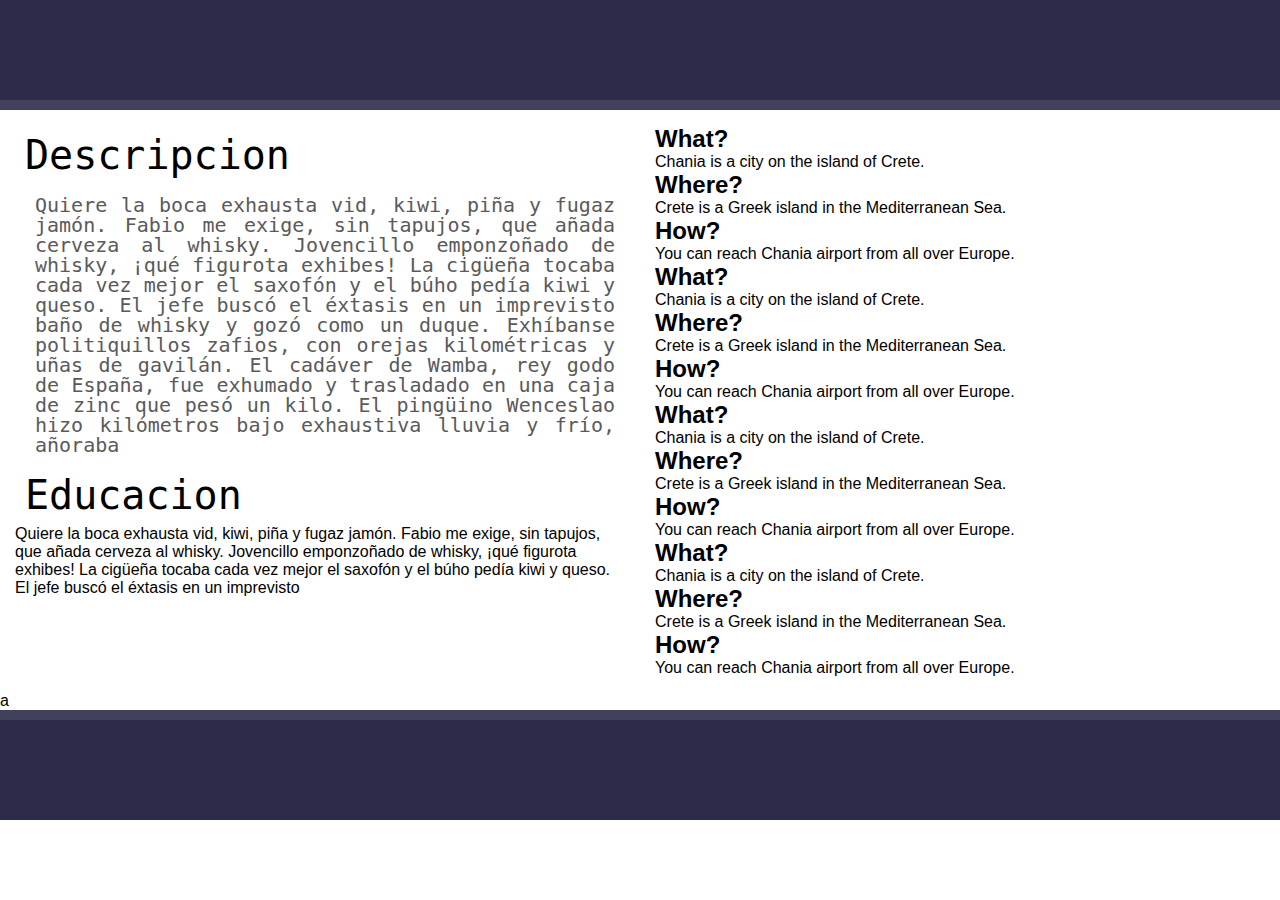
<file: resume-Responsive-master/index.html>
<!DOCTYPE html>
<html lang="en">
<head>
    <meta charset="UTF-8">
    <title>Title</title>
    <link rel="stylesheet" type="text/css" href="myStyle.css">
    <meta name="viewport" content="width=device-width, initial-scale=1.0">
</head>
<body>
    <nav>
        <div class="row head">
        </div>
        <div class="row separator">
        </div>
    </nav>

    <div class="col-6">
        <ul type="none">
            <li>
                <h2 class="title">Descripcion</h2>
                <p class="context">Quiere la boca exhausta vid, kiwi, piña y fugaz jamón. Fabio me exige, sin tapujos, que añada cerveza al whisky. Jovencillo emponzoñado de whisky, ¡qué figurota exhibes! La cigüeña tocaba cada vez mejor el saxofón y el búho pedía kiwi y queso. El jefe buscó el éxtasis en un imprevisto baño de whisky y gozó como un duque. Exhíbanse politiquillos zafios, con orejas kilométricas y uñas de gavilán. El cadáver de Wamba, rey godo de España, fue exhumado y trasladado en una caja de zinc que pesó un kilo. El pingüino Wenceslao hizo kilómetros bajo exhaustiva lluvia y frío, añoraba</p>
            </li>

            <li>
                <h2 class="title">Educacion</h2>
                <p>Quiere la boca exhausta vid, kiwi, piña y fugaz jamón. Fabio me exige, sin tapujos, que añada cerveza al whisky. Jovencillo emponzoñado de whisky, ¡qué figurota exhibes! La cigüeña tocaba cada vez mejor el saxofón y el búho pedía kiwi y queso. El jefe buscó el éxtasis en un imprevisto</p>
            </li>
        </ul>
    </div>

    <div class="col-6">
        <div class="aside">
            <h2>What?</h2>
            <p>Chania is a city on the island of Crete.</p>
            <h2>Where?</h2>
            <p>Crete is a Greek island in the Mediterranean Sea.</p>
            <h2>How?</h2>
            <p>You can reach Chania airport from all over Europe.</p>
            <h2>What?</h2>
            <p>Chania is a city on the island of Crete.</p>
            <h2>Where?</h2>
            <p>Crete is a Greek island in the Mediterranean Sea.</p>
            <h2>How?</h2>
            <p>You can reach Chania airport from all over Europe.</p>
             <h2>What?</h2>
            <p>Chania is a city on the island of Crete.</p>
            <h2>Where?</h2>
            <p>Crete is a Greek island in the Mediterranean Sea.</p>
            <h2>How?</h2>
            <p>You can reach Chania airport from all over Europe.</p>
            <h2>What?</h2>
            <p>Chania is a city on the island of Crete.</p>
            <h2>Where?</h2>
            <p>Crete is a Greek island in the Mediterranean Sea.</p>
            <h2>How?</h2>
            <p>You can reach Chania airport from all over Europe.</p>
        </div>
    </div>
    
    <div> 
        a
    </div>

    <footer>
        <div class="separator">
        </div>
        <div class="foo">
        </div>
    </footer>    
</body>
</html>
</file>
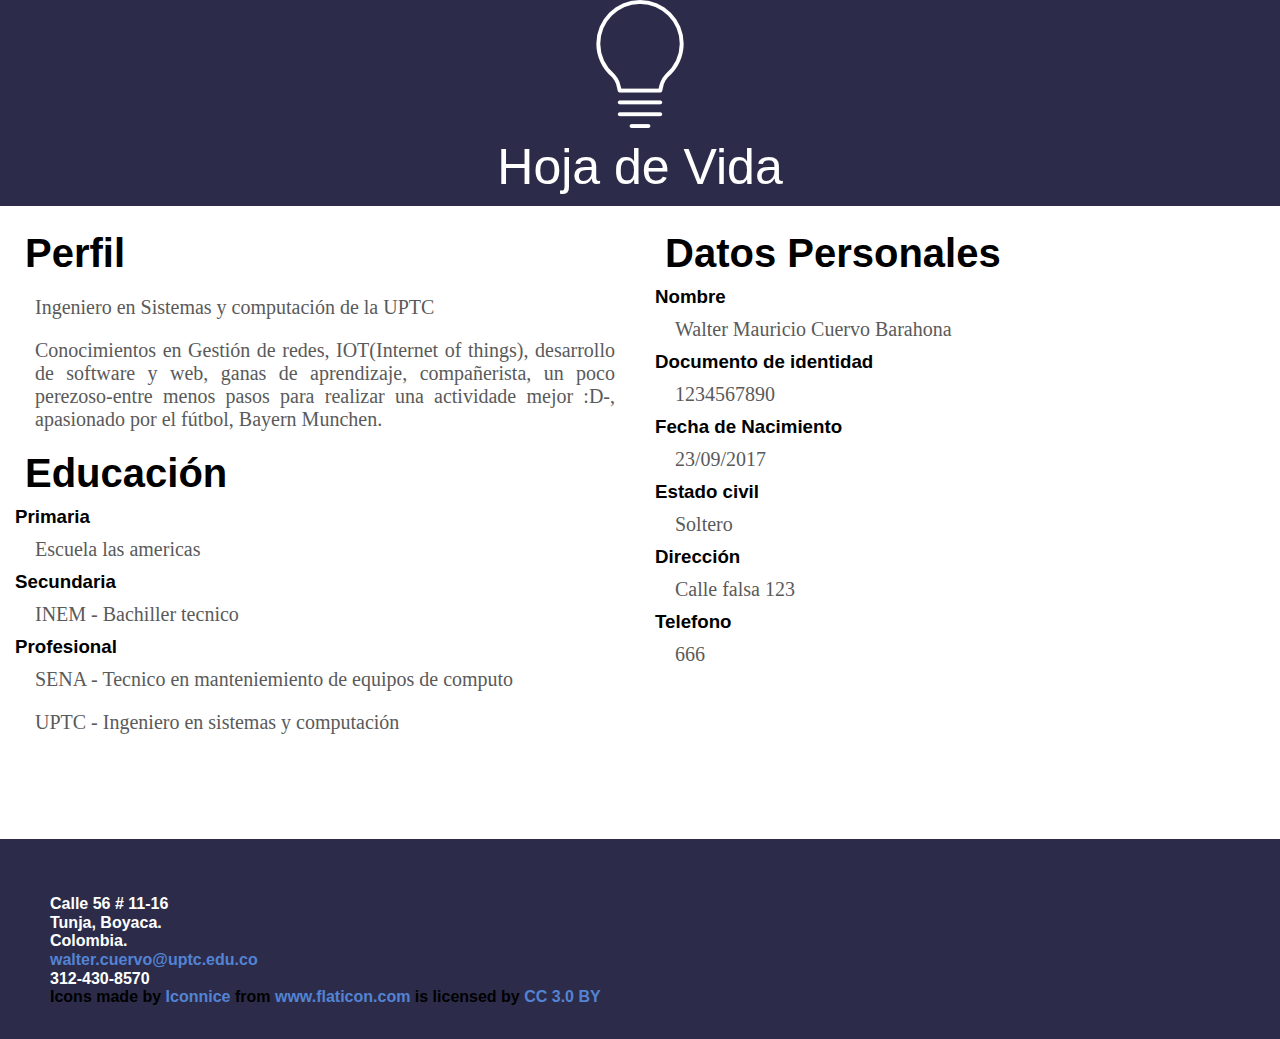
<file: resume-Responsive-master/untitled/html/index.html>
<!DOCTYPE html>
<html lang="en">
<head>
    <meta charset="UTF-8">
    <title>Title</title>
    <link rel="stylesheet" type="text/css" href="myStyle.css">
    <meta name="viewport" content="width=device-width, initial-scale=1.0">
</head>
<body>
<nav>
    <div class="row head">
        <div>
            <div class="image"></div>
            <p class="name">Hoja de Vida</p>

        </div>
    </div>
</nav>

<div class="col-6">
    <ul type="none">
        <li>
            <h2 class="title">Perfil</h2>
            <p class="context">Ingeniero en Sistemas y computación de la UPTC</p>
            <p class="context">Conocimientos en Gestión de redes, IOT(Internet of things), desarrollo de software y web, ganas de aprendizaje, compañerista, un poco perezoso-entre menos pasos para realizar una actividade mejor :D-, apasionado por el fútbol, Bayern Munchen.</p>
        </li>

        <li>
            <h2 class="title">Educación</h2>
            <h3>Primaria</h3>
            <p class="context">Escuela las americas</p>
            <h3>Secundaria</h3>
            <p class="context">INEM - Bachiller tecnico</p>
            <h3>Profesional</h3>
            <p class="context">SENA - Tecnico en manteniemiento de equipos de computo</p>
            <p class="context">UPTC - Ingeniero en sistemas y computación</p>
        </li>
    </ul>
</div>

<div class="col-6">
    <div class="aside">
        <h2 class="title">Datos Personales</h2>
        <ul type="none">
            <h3>Nombre</h3>
            <p class="context">Walter Mauricio Cuervo Barahona</p>
            <h3>Documento de identidad</h3>
            <p class="context">1234567890</p>
            <h3>Fecha de Nacimiento</h3>
            <p class="context">23/09/2017</p>
            <h3>Estado civil</h3>
            <p class="context">Soltero</p>
            <h3>Dirección</h3>
            <p class="context">Calle falsa 123</p>
            <h3>Telefono</h3>
            <p class="context">666</p>
        </ul>
    </div>
</div>
<div class="div-space"></div>
<footer class="footer-distributed">
    <div class="footer-center">
        <div>
            <p>Calle 56 # 11-16</p>
        </div>
        <div>
            <p>Tunja, Boyaca.</p>
        </div>
        <div>
            <p>Colombia.</p>
        </div>
        <div>
            <p><a href="mailto:support@company.com">walter.cuervo@uptc.edu.co</a></p>
        </div>
        <div>
            <p>312-430-8570</p>
        </div>
        <div>
        Icons made by <a href="https://www.flaticon.com/authors/iconnice" title="Iconnice">Iconnice</a> from <a href="https://www.flaticon.com/" title="Flaticon">www.flaticon.com</a> is licensed by <a href="http://creativecommons.org/licenses/by/3.0/" title="Creative Commons BY 3.0" target="_blank">CC 3.0 BY</a>
        </div>
    </div>
</footer>
</body>
</html>
</file>
<file: resume-Responsive-master/myStyle.css>
.head{
    background-color: #2c2c4a;
    min-height:100px;
}

.separator{
    background-color: #41415C;
    min-height: 10px;
}

.foo{
    background-color: #2c2c4a;
    min-height: 100px;
}

* {
    box-sizing: border-box;
    margin: 0;
    padding: 0;
    border: 0;
    font-family: "Lucida Sans", sans-serif;
}

.row::after {
    content: "";
    clear: both;
    display: table;
}
[class*="col-"] {
    float: left;
    padding: 15px;
}

.separatorContext{
    background-color: #9933cc;
    height: 1px; 
}

.header {
    background-color: #9933cc;
    color: #ffffff;
    padding: 15px;
}

[class*="col-"] {
    width: 100%;
}
@media only screen and (min-width: 768px) {
    /* For desktop: */
    .col-1 {width: 8.33%;}
    .col-2 {width: 16.66%;}
    .col-3 {width: 25%;}
    .col-4 {width: 33.33%;}
    .col-5 {width: 41.66%;}
    .col-6 {width: 50%;}
    .col-7 {width: 58.33%;}
    .col-8 {width: 66.66%;}
    .col-9 {width: 75%;}
    .col-10 {width: 83.33%;}
    .col-11 {width: 91.66%;}
    .col-12 {width: 100%;}
}

.title{
    display: block;
-webkit-box-sizing: content-box;
-moz-box-sizing: content-box;
box-sizing: content-box;
float: none;
z-index: auto;
width: auto;
height: auto;
position: static;
cursor: default;
opacity: 1;
padding: 10px;
overflow: visible;
-webkit-border-radius: 0;
border-radius: 0;
font: normal 40px/1 "Lucida Console", Monaco, monospace;
color: black;
-o-text-overflow: ellipsis;
text-overflow: ellipsis;
-webkit-transform-origin: 50% 50% 0;
transform-origin: 50% 50% 0;
}

.context{
    display: block;
-webkit-box-sizing: content-box;
-moz-box-sizing: content-box;
box-sizing: content-box;
float: none;
z-index: auto;
width: auto;
height: auto;
position: static;
cursor: default;
opacity: 1;
margin: 0;
padding: 10px 10px 10px 20px;
overflow: visible;
border: none;
-webkit-border-radius: 0;
border-radius: 0;
font: normal 20px/1 "Lucida Console", Monaco, monospace;
color: rgba(90,90,90,1);
-o-text-overflow: ellipsis;
text-overflow: ellipsis;
-webkit-transform-origin: 50% 50% 0;
transform-origin: 50% 50% 0;
text-align: justify;
}
</file>
<file: resume-Responsive-master/untitled/html/myStyle.css>
* {
    box-sizing: border-box;
    margin: 0;
    padding: 0;
    border: 0;
    font-family: "Lucida Sans", sans-serif;
}

.head{
    background-color: #2c2c4a;
    min-height:150px;
    position:relative;
}

.row::after {
    content: "";
    clear: both;
    display: table;
}
[class*="col-"] {
    float: left;
    padding: 15px;
}

.separatorContext{
    background-color: #9933cc;
    height: 1px; 
}

.header {
    background-color: #9933cc;
    color: #ffffff;
    padding: 15px;
}

[class*="col-"] {
    width: 100%;
}
@media only screen and (min-width: 768px) {
    /* For desktop: */
    .col-1 {width: 8.33%;}
    .col-2 {width: 16.66%;}
    .col-3 {width: 25%;}
    .col-4 {width: 33.33%;}
    .col-5 {width: 41.66%;}
    .col-6 {width: 50%;}
    .col-7 {width: 58.33%;}
    .col-8 {width: 66.66%;}
    .col-9 {width: 75%;}
    .col-10 {width: 83.33%;}
    .col-11 {width: 91.66%;}
    .col-12 {width: 100%;}
}

.title{
    display: block;
    -webkit-box-sizing: content-box;
    -moz-box-sizing: content-box;
    box-sizing: content-box;
    z-index: auto;
    width: auto;
    height: auto;
    position: static;
    cursor: default;
    opacity: 1;
    padding: 10px;
    overflow: visible;
    -webkit-border-radius: 0;
    border-radius: 0;
    font: bold 40px sans-serif;
    color: black;
    -o-text-overflow: ellipsis;
    text-overflow: ellipsis;
    -webkit-transform-origin: 50% 50% 0;
    transform-origin: 50% 50% 0;
}

.context{
    display: block;
    -webkit-box-sizing: content-box;
    -moz-box-sizing: content-box;
    box-sizing: content-box;;
    z-index: auto;
    width: auto;
    height: auto;
    position: static;
    cursor: default;
    opacity: 1;
    margin: 0;
    padding: 10px 10px 10px 20px;
    overflow: visible;
    border: none;
    -webkit-border-radius: 0;
    border-radius: 0;
    font: normal 20px 'Cookie';
    color: rgba(90,90,90,1);
    -o-text-overflow: ellipsis;
    text-overflow: ellipsis;
    -webkit-transform-origin: 50% 50% 0;
    transform-origin: 50% 50% 0;
    text-align: justify;

}

.image{
    width:128px;
    height:128px;
    margin: auto;
    background: url("idea.png");
    float: center;
}

.div-space{
    clear: both;
}

.name{
    font: 50px sans-serif;
    color: #ffffff;
    text-align: center;
    -o-text-overflow: ellipsis;
    text-overflow: ellipsis;
    width: auto;
    height: auto;
    padding: 10px;
    margin: auto;
    overflow: visible;
    display: block;
    float: none;
    z-index: auto;
    -webkit-box-sizing: content-box;
    -moz-box-sizing: content-box;
    box-sizing: content-box;
    position: static;
    opacity: 1;
    cursor: default;
    margin-left: inherit;
    float: center;
}

.footer-distributed{
	background-color: #2c2c4a;
	box-shadow: 0 1px 1px 0 rgba(0, 0, 0, 0.12);
	box-sizing: border-box;
	width: 100%;
	height: 200px;
	text-align: left;
	font: bold 16px sans-serif;

	padding: 55px 50px;
	margin-top: 80px;
}

.footer-distributed .footer-center p{
	display: inline-block;
	color: #ffffff;
	vertical-align: middle;
	margin:0;
}

a{
	color:  #5383d3;
	text-decoration: none;
}
</file>
